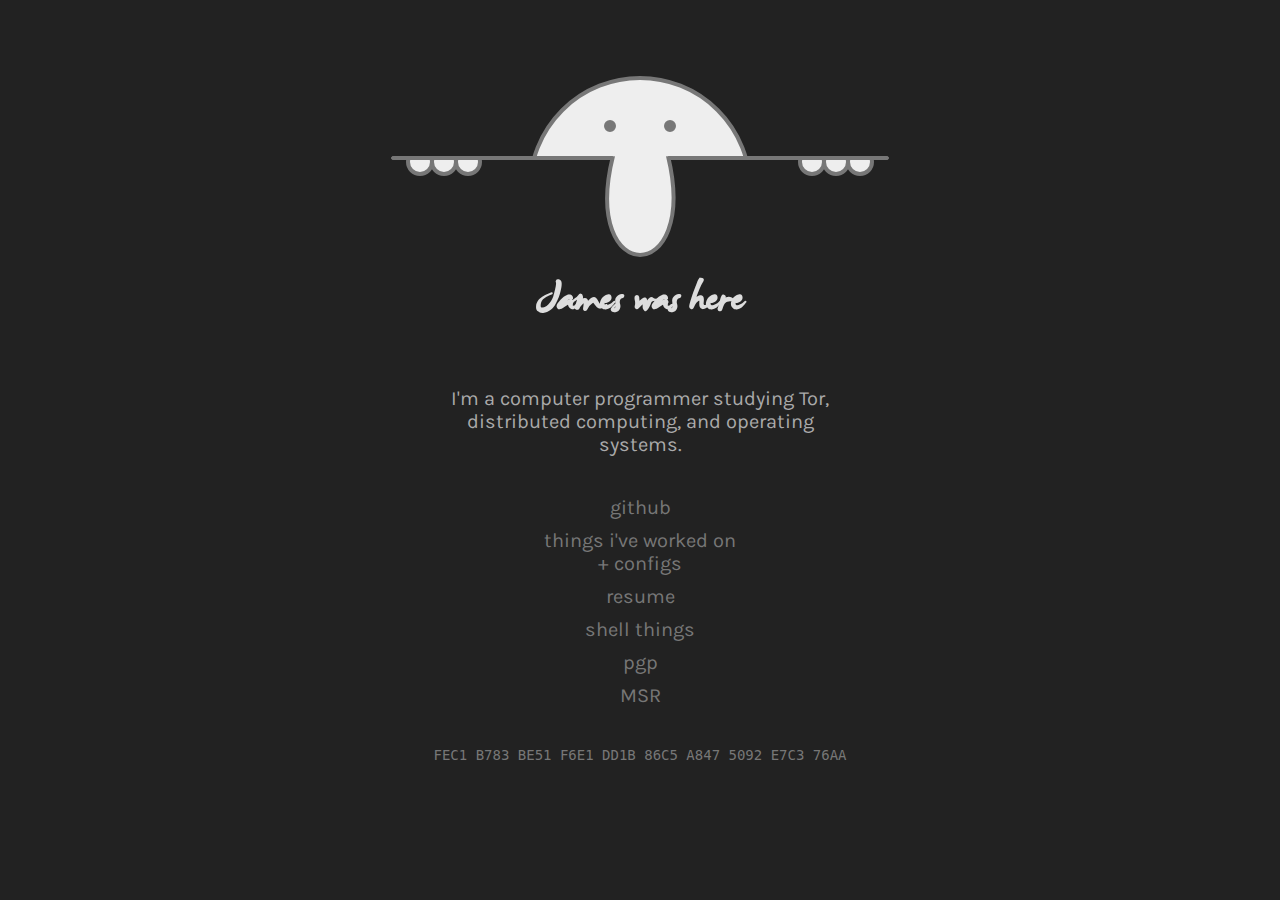
<file: index.html>
<!DOCTYPE html>
<html>
    <head>
        <title>
            jhoughton.me
        </title>
        <meta name="viewport" content="width=device-width, initial-scale=.7">
        <meta charset="UTF-8">
        <script src="https://code.jquery.com/jquery-2.2.4.min.js"></script>
        <script src="tor.js"></script>
        <script>
            document.onready = function() {
                checktor();
                var r = 7.0;
                var svg = document.querySelector("svg");
                var $svg = $(svg);
                var e1 = svg.querySelector(".eye.o");
                var e2 = svg.querySelector(".eye.t");
                var e1cx = e1.getAttribute('cx');
                var e2cx = e2.getAttribute('cx');
                var e1cy = e1.getAttribute('cy');
                var e2cy = e2.getAttribute('cy');
                var throttle = false;
                var to;
                document.onmousemove = function(e) {
                    if(to !== undefined) {
                        clearTimeout(to);
                        to = undefined;
                    }
                    if(throttle) {
                        return;
                    }
                    throttle = true;
                    var o = $svg.offset();
                    var offx1 = e.pageX - e1cx - o.left;
                    var offx2 = e.pageX - e2cx - o.left;
                    var offy1 = e.pageY - e1cy - o.top;
                    var offy2 = e.pageY - e2cy - o.top;
                    var mag1 = Math.sqrt(offx1*offx1 + offy1*offy1);
                    var mag2 = Math.sqrt(offx2*offx2 + offy2*offy2);
                    if(mag1 < r) mag1 = r;
                    if(mag2 < r) mag2 = r;
                    e1.setAttribute('cx', r*offx1/mag1 - -e1cx);
                    e1.setAttribute('cy', r*offy1/mag1 - -e1cy);
                    e2.setAttribute('cx', r*offx2/mag2 - -e2cx);
                    e2.setAttribute('cy', r*offy2/mag2 - -e2cy);
                    requestAnimationFrame(function() {
                        throttle = false;
                    });
                };
                document.onmouseout = function(){
                    to = setTimeout(function(){
                        e1.setAttribute('cx',e1cx);
                        e1.setAttribute('cy',e1cy);
                        e2.setAttribute('cx',e2cx);
                        e2.setAttribute('cy',e2cy);
                    },500);
                };
            };
        </script>
        <link href='https://fonts.googleapis.com/css?family=Karla' rel='stylesheet' type='text/css'>
        <style>
            @font-face {
                font-family: Fajardo;
                src: url("JamesFajardo.ttf");
            }
            html,body {
                background-color: #222;
                min-width: 500px;
            }
            a, p {
                font-family: 'Karla', sans-serif;
                color: #777;
                text-decoration: none;
                font-size: 20px;
                transition: color 100ms;
            }
            a:hover {
                color: #ccc;
            }
            .links {
                width: 100%;
                text-align: center;
            }
            .links a {
                display: block;
                margin-bottom: 10px;
                margin-left: auto;
                margin-right: auto;
                width: 200px;
            }
            svg {
                display: block;
                margin: 0 auto;
                stroke-width: 4px;
                fill: #eee;
                stroke: #777;
                shape-rendering: geometricPrecision;
            }
            circle.eye {
                fill: #777;
                -webkit-transition: all 90ms;
                -moz-transition: all 90ms;
                -ms-transition: all 90ms;
                -o-transition: all 90ms;
                transition: all 90ms;
            }
            .end {
                stroke-width: 1px;
                stroke: #777;
                fill: #777;
            }
            h2 {
                font-family: Fajardo,sans-serif;
                color: #ddd;
                width: 100%;
                margin-top: 10px;
                margin-left: 0;
                margin-right: 0;
                text-align: center;
                font-size: 60px;
            }
            p.bio, p.foot {
                display: block;
                text-align: center;
                margin-left: auto;
                margin-right: auto;
                width: 400px;
                margin-bottom: 40px;
            }
            p.bio {
                color: #aaa;
            }
            p.foot {
                margin-top: 50px;
                color: #444;
                font-size: 16px;
            }
            p.foot a {
                font-size: 16px;
            }
	    p.fingerprint {
		    margin-top: 40px;
		    font-size: 14px;
		    font-family: monospace;
	    }
        </style>
    </head>
    <body>
        <svg height="250" width="500">
            <defs>
                <clipPath id="cut-off">
                    <rect x="140" y="50" width="220" height="101" />
                </clipPath>
                <clipPath id="fingers">
                    <rect x="0" y="151" width="500" height="50" />
                </clipPath>
                <clipPath id="nose">
                    <rect x="0" y = "148.6" width="500" height="200" />
                </clipPath>
            </defs>
            <circle cx="250" cy="180" r="110" clip-path="url(#cut-off)" class="semi" />

            <circle cx="30" cy="154" r="12" clip-path="url(#fingers)" />
            <circle cx="54" cy="154" r="12" clip-path="url(#fingers)" />
            <circle cx="78" cy="154" r="12" clip-path="url(#fingers)" />
            <circle cx="422" cy="154" r="12" clip-path="url(#fingers)" />
            <circle cx="446" cy="154" r="12" clip-path="url(#fingers)" />
            <circle cx="470" cy="154" r="12" clip-path="url(#fingers)" />

            <polyline points="3,150 225,150" class="line" />
            <circle cx="3" cy="150" r="1.5" class="end" />
            <polyline points="276,150 497,150" class="line" />
            <circle cx="497" cy="150" r="1.5" class="end" />
            <path d="M223,148 223,148 C190,280 310,280 278,148" clip-path="url(#nose)" />
            <circle cx="220" cy="118" r="4" class="eye o" />
            <circle cx="280" cy="118" r="4" class="eye t" />
        </svg>
        <h2>
            James was here
        </h2>
        <p class="bio">
        I'm a computer programmer studying Tor, distributed computing, and operating systems.
        </p>
        <div class="links">
            <a href="https://github.com/48ca">github</a>
            <a href="stuff/">things i've worked on + configs</a>
            <a href="resume.pdf">resume</a>
            <a href="shell.html">shell things</a>
            <a href="jhoughton-pub.asc">pgp</a>
            <a href="stuff/MSR.pdf">MSR</a>
	    <p class="fingerprint">FEC1 B783 BE51 F6E1 DD1B  86C5 A847 5092 E7C3 76AA</p>
        </div>
    </body>
</html>
</file>
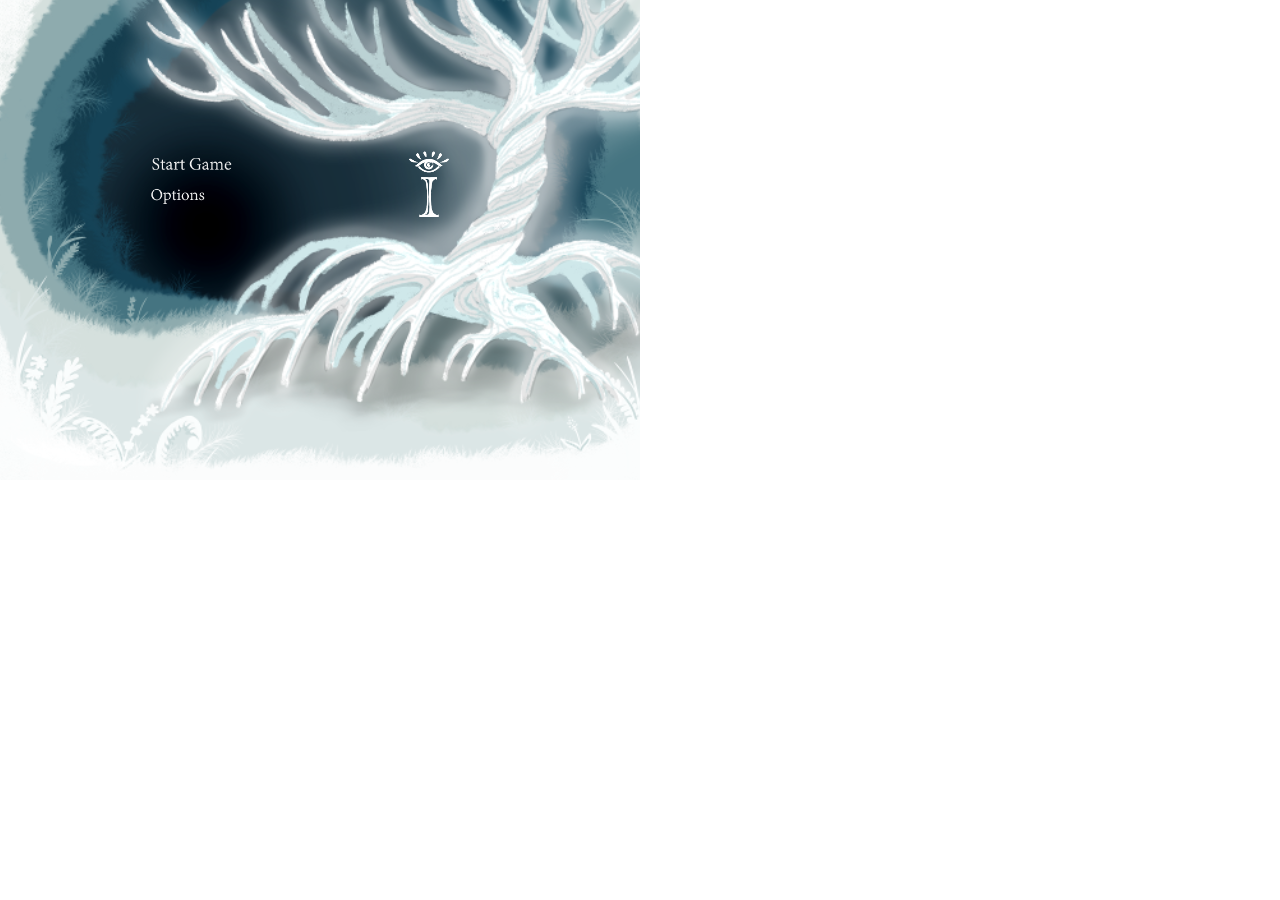
<file: eye/index.html>
<!DOCTYPE html>
<html lang="en">
<head>
	
	<meta charset="utf-8">
	
	<title>p1_0_7_2</title>
	
	<meta id="viewport" name="viewport" content="width=device-width, initial-scale=1.0, maximum-scale=1.0, user-scalable=no" />
	<meta name="apple-mobile-web-app-capable" content="yes">
	
	
	<link rel="shortcut icon" type="image/png" href="./favicon.png">
	
	
	<script type="text/javascript" src="./p1_0_7_2.js"></script>
	
	<script>
		window.addEventListener ("touchmove", function (event) { event.preventDefault (); }, { capture: false, passive: false });
		if (typeof window.devicePixelRatio != 'undefined' && window.devicePixelRatio > 2) {
			var meta = document.getElementById ("viewport");
			meta.setAttribute ('content', 'width=device-width, initial-scale=' + (2 / window.devicePixelRatio) + ', user-scalable=no');
		}
	</script>
	
	<style>
		html,body { margin: 0; padding: 0; height: 100%; overflow: hidden; }
		#openfl-content { background: #000000; width: 640px; height: 480px; }

	</style>
	
</head>
<body>
	
	<noscript>This webpage makes extensive use of JavaScript. Please enable JavaScript in your web browser to view this page.</noscript>
	
	<div id="openfl-content"></div>
	
	<script type="text/javascript">
		lime.embed ("p1_0_7_2", "openfl-content", 640, 480, { parameters: {} });
	</script>
	
</body>
</html>
</file>
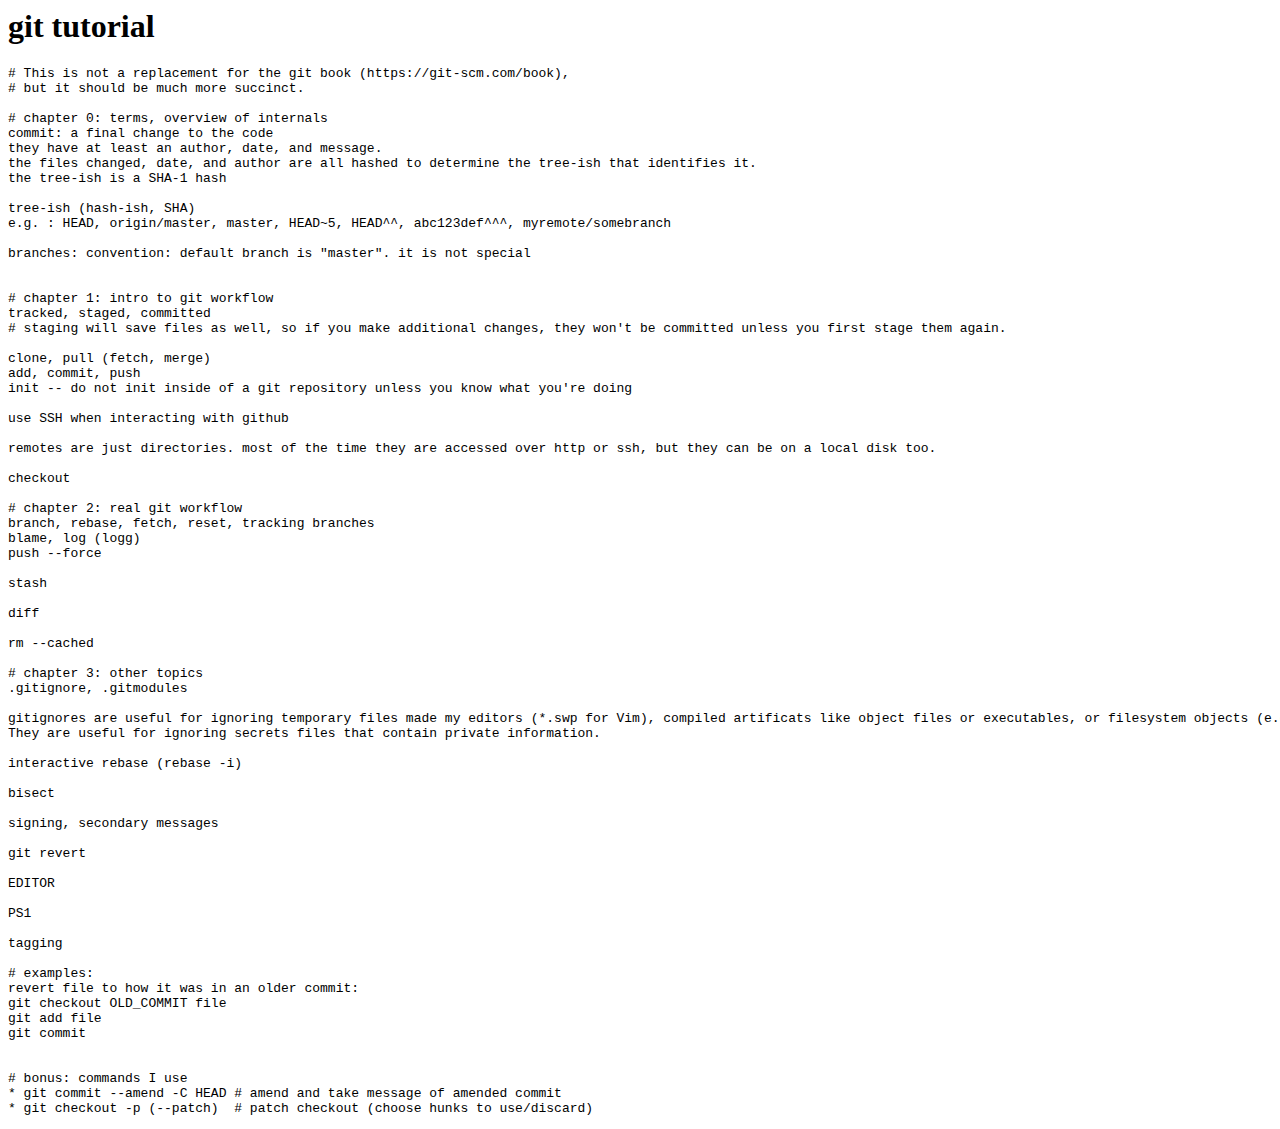
<file: git/index.html>
<html>
<head>
<title>
</title>
</head>
<body>
<h1>git tutorial</h1>
<pre>
# This is not a replacement for the git book (https://git-scm.com/book),
# but it should be much more succinct.

# chapter 0: terms, overview of internals
commit: a final change to the code
they have at least an author, date, and message.
the files changed, date, and author are all hashed to determine the tree-ish that identifies it.
the tree-ish is a SHA-1 hash

tree-ish (hash-ish, SHA)
e.g. : HEAD, origin/master, master, HEAD~5, HEAD^^, abc123def^^^, myremote/somebranch

branches: convention: default branch is "master". it is not special


# chapter 1: intro to git workflow
tracked, staged, committed
# staging will save files as well, so if you make additional changes, they won't be committed unless you first stage them again.

clone, pull (fetch, merge)
add, commit, push
init -- do not init inside of a git repository unless you know what you're doing

use SSH when interacting with github

remotes are just directories. most of the time they are accessed over http or ssh, but they can be on a local disk too.

checkout

# chapter 2: real git workflow
branch, rebase, fetch, reset, tracking branches
blame, log (logg)
push --force

stash

diff

rm --cached

# chapter 3: other topics
.gitignore, .gitmodules

gitignores are useful for ignoring temporary files made my editors (*.swp for Vim), compiled artificats like object files or executables, or filesystem objects (e.g. .DS_STORE for OSX).
They are useful for ignoring secrets files that contain private information.

interactive rebase (rebase -i)

bisect

signing, secondary messages

git revert

EDITOR

PS1

tagging

# examples:
revert file to how it was in an older commit:
git checkout OLD_COMMIT file
git add file
git commit


# bonus: commands I use 
* git commit --amend -C HEAD # amend and take message of amended commit
* git checkout -p (--patch)  # patch checkout (choose hunks to use/discard)
</pre>
</body>
</html>
</file>
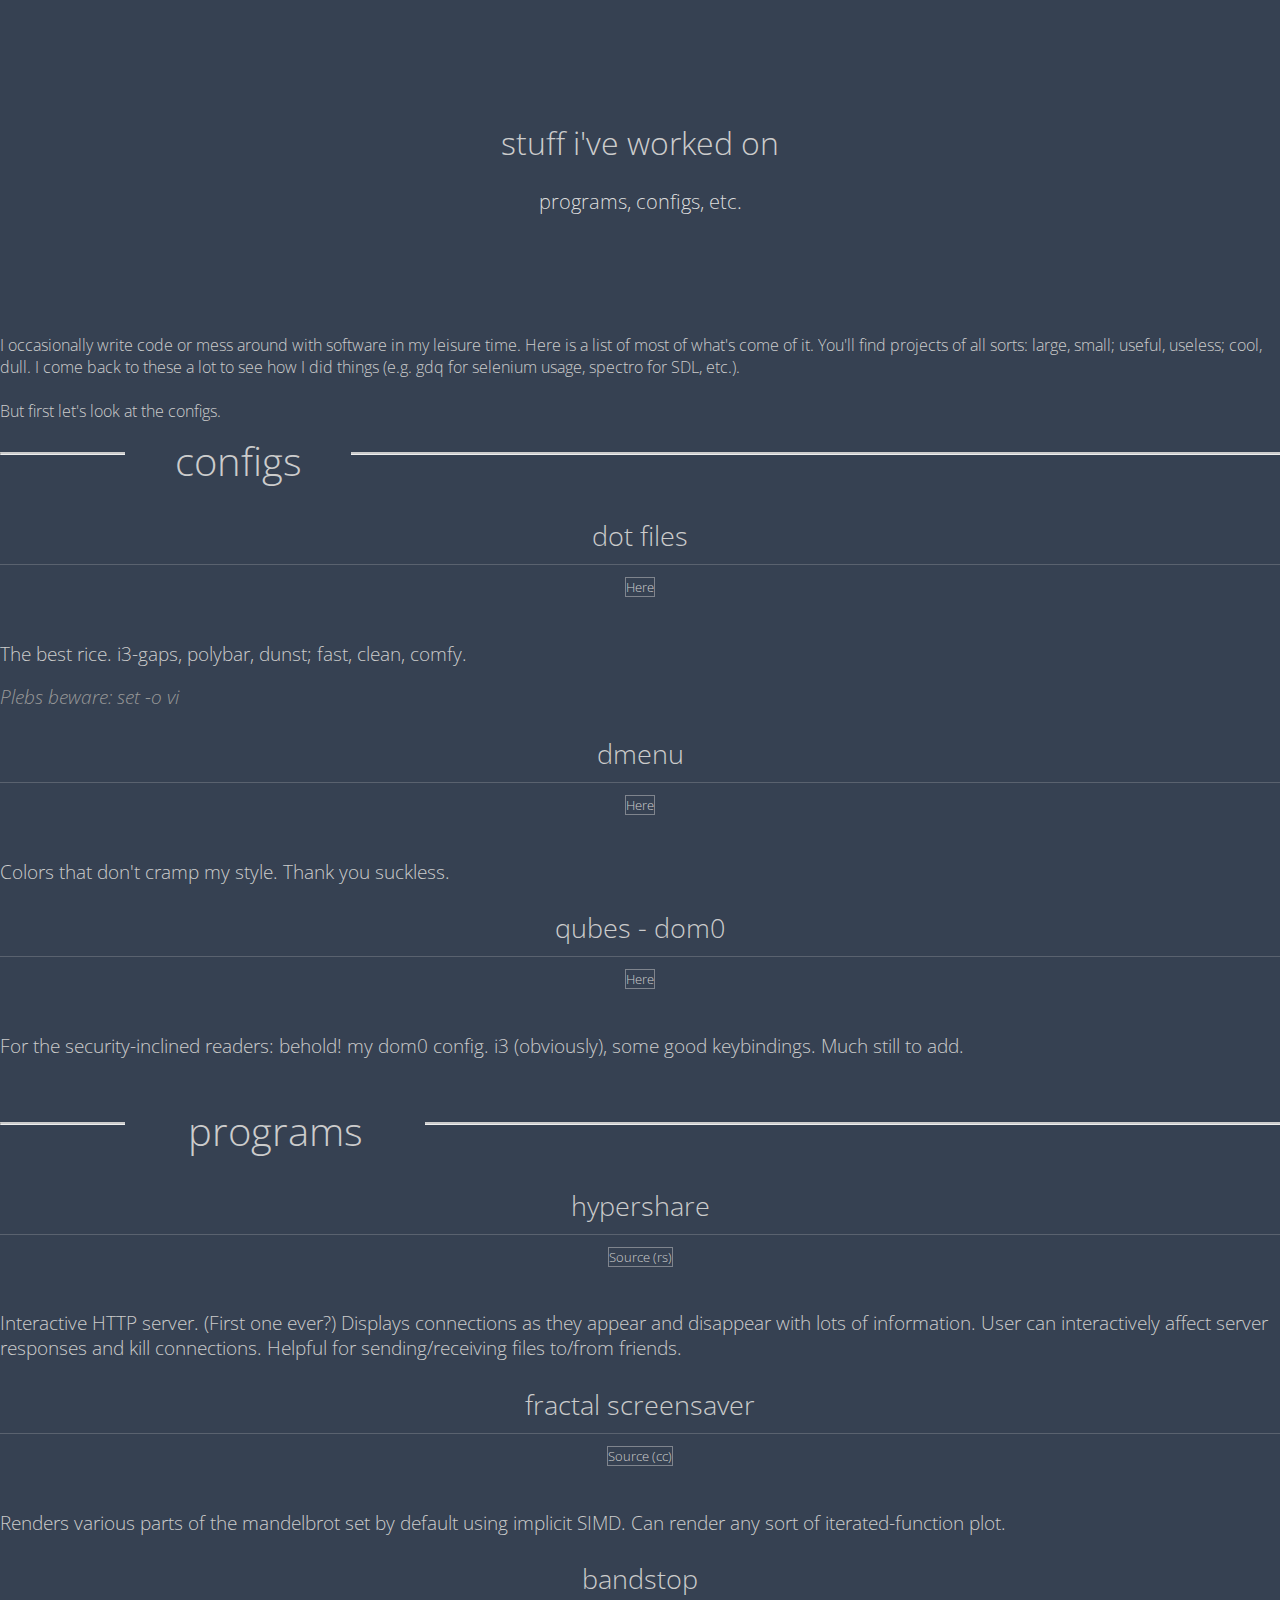
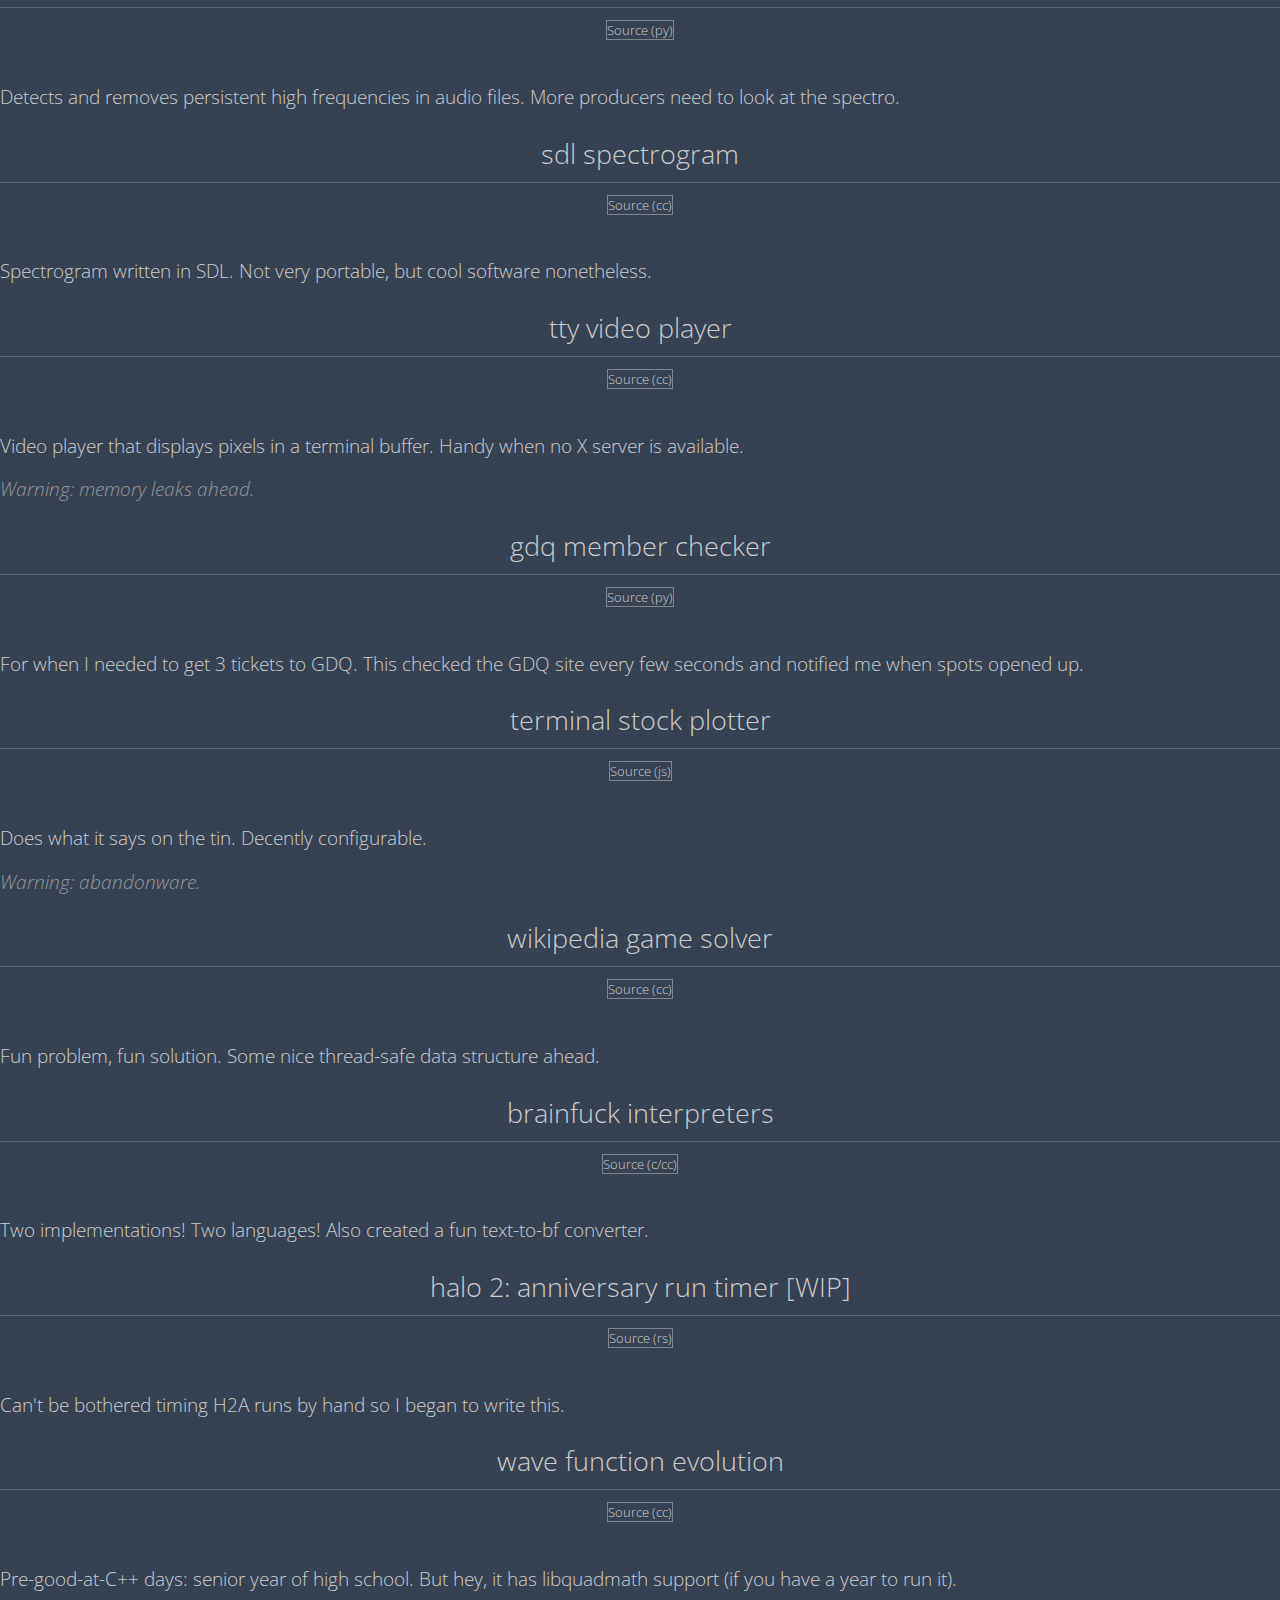
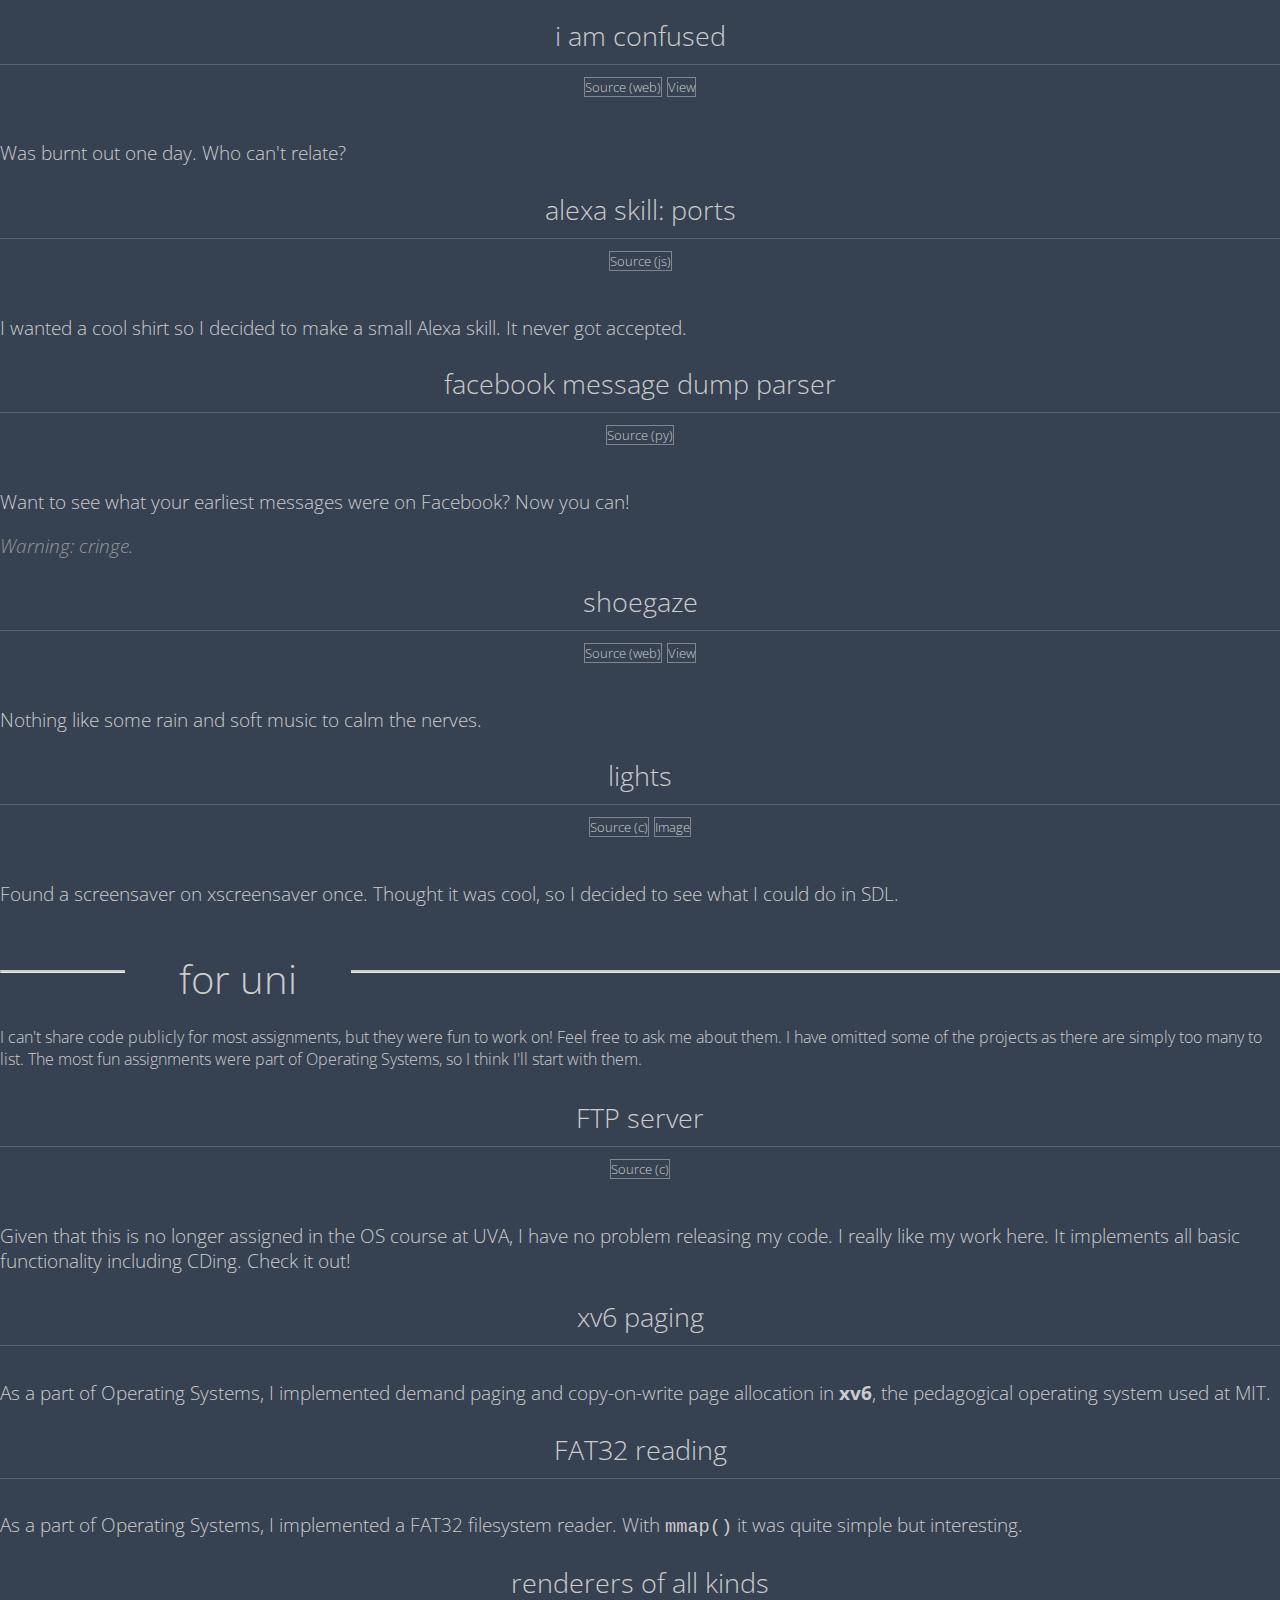
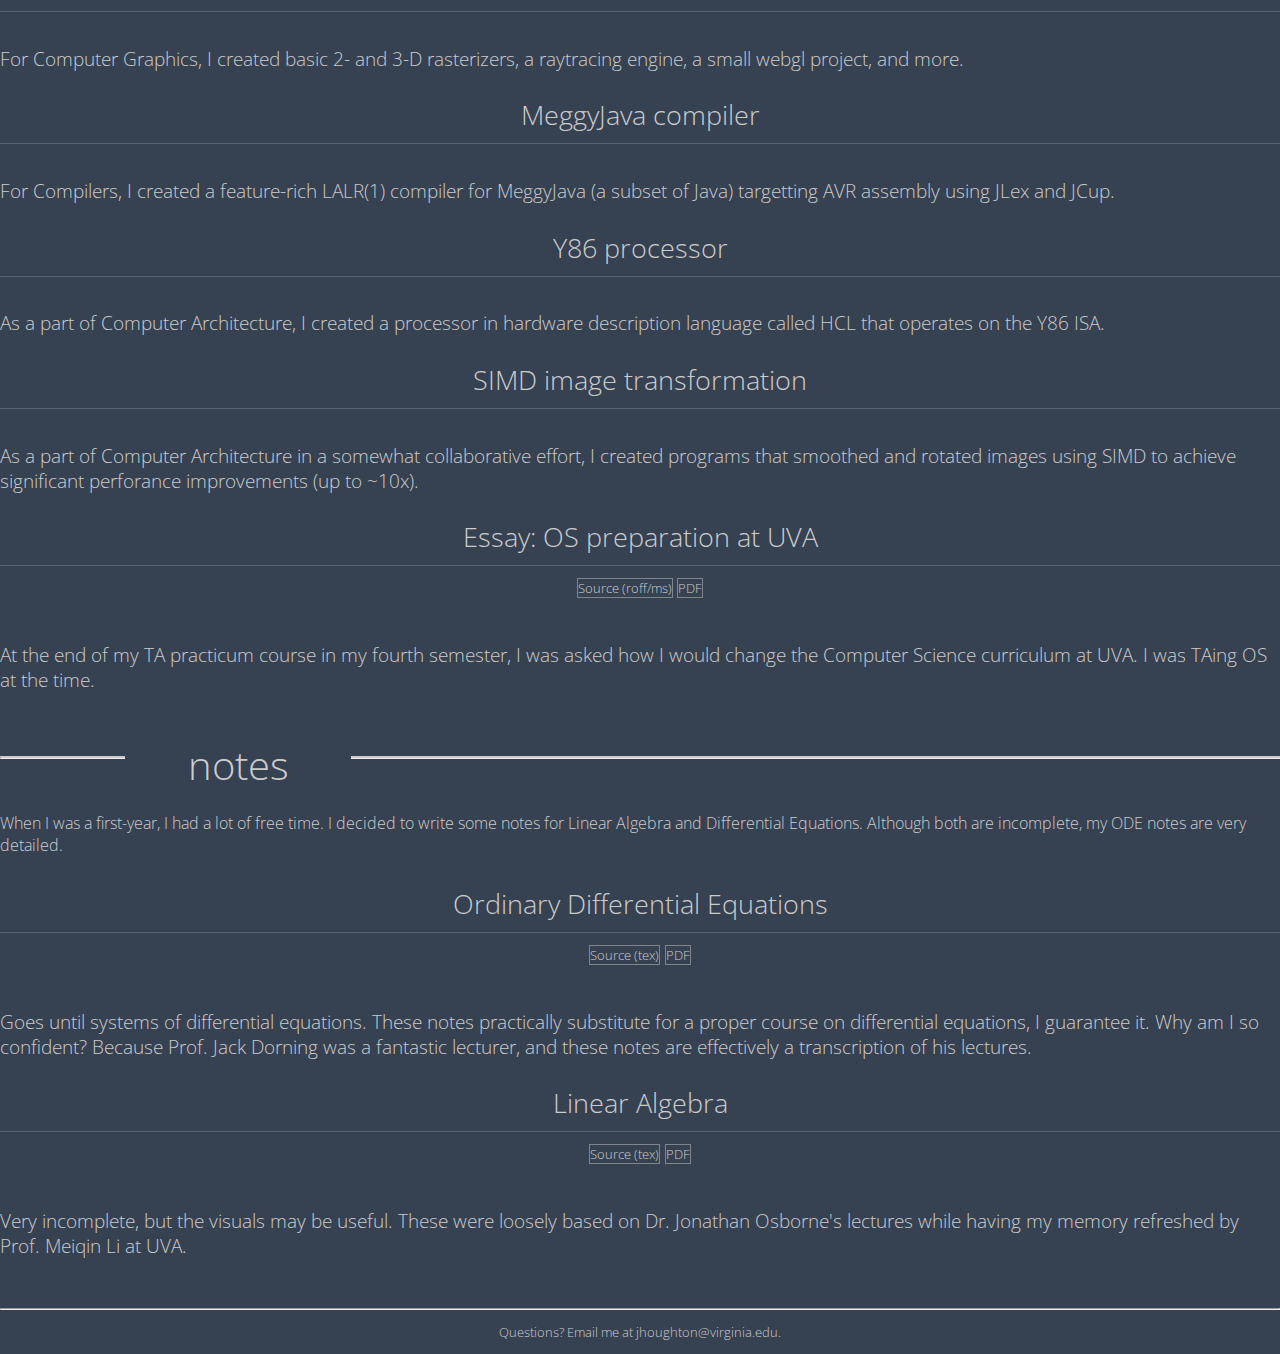
<file: stuff/index.html>
<!DOCTYPE html>
<html>
    <head>
        <title>
            various things i've worked on
        </title>
        <meta name="viewport" content="width=device-width, initial-scale=1, shrink-to-fit=no">
        <script src="https://code.jquery.com/jquery-3.2.1.slim.min.js" integrity="sha384-KJ3o2DKtIkvYIK3UENzmM7KCkRr/rE9/Qpg6aAZGJwFDMVNA/GpGFF93hXpG5KkN" crossorigin="anonymous"></script>
        <script src="https://cdnjs.cloudflare.com/ajax/libs/popper.js/1.11.0/umd/popper.min.js" integrity="sha384-b/U6ypiBEHpOf/4+1nzFpr53nxSS+GLCkfwBdFNTxtclqqenISfwAzpKaMNFNmj4" crossorigin="anonymous"></script>
        <link rel="stylesheet" href="https://maxcdn.bootstrapcdn.com/bootstrap/4.0.0-beta/css/bootstrap.min.css" integrity="sha384-/Y6pD6FV/Vv2HJnA6t+vslU6fwYXjCFtcEpHbNJ0lyAFsXTsjBbfaDjzALeQsN6M" crossorigin="anonymous">
        <script src="https://maxcdn.bootstrapcdn.com/bootstrap/4.0.0-beta/js/bootstrap.min.js" integrity="sha384-h0AbiXch4ZDo7tp9hKZ4TsHbi047NrKGLO3SEJAg45jXxnGIfYzk4Si90RDIqNm1" crossorigin="anonymous"></script>
        <link href="https://fonts.googleapis.com/css?family=Open+Sans:300" rel="stylesheet">
        <link href="https://fonts.googleapis.com/css?family=Open+Sans" rel="stylesheet">
        <link rel="stylesheet" href="styles.css">
    </head>
    <body>
        <header class="header">
            <div class="container">
                <div class="row">
                    <div class="col-lg-8 col-md-10 mx-auto">
                        <div class="heading">
                            <h1 class="title">
                                stuff i've worked on
                            </h1>
                            <span class="subheading">
                                programs, configs, etc.
                            </span>
                        </div>
                    </div>
                </div>
            </div>
        </header>
        <div class="container">
            <p>
            I occasionally write code or mess around with software in my leisure time. Here is a list of most of what's come of it. You'll find projects of all sorts: large, small; useful, useless; cool, dull.
            I come back to these a lot to see how I did things (e.g. gdq for selenium usage, spectro for SDL, etc.).
            <br><br>
            But first let's look at the configs.
            </p>
            <div class="section-header">
                <h2 class="">
                    configs
                </h2>
                <hr/>
            </div>
            <div class="row work">
                <div class="content col-md-3 col-sm-6">
                    <h3><a href="//github.com/48ca/dot-files">dot files</a></h3>
                    <div class="buttons">
                        <a class="btn btn-sm btn-inverse" href="https://github.com/48ca/dot-files">Here</a>
                    </div>
                    <div class="row">
                        <div class="col-sm-12">
                            <p>
                            The best rice. i3-gaps, polybar, dunst; fast, clean, comfy.
                            <p class="warning">Plebs beware: set -o vi</p>
                            </p>
                        </div>
                    </div>
                </div>
                <div class="content col-md-3 col-sm-6">
                    <h3><a href="//github.com/48ca/dmenu">dmenu</a></h3>
                    <div class="buttons">
                        <a class="btn btn-sm btn-inverse" href="https://github.com/48ca/dmenu">Here</a>
                    </div>
                    <div class="row">
                        <div class="col-sm-12">
                            <p>
                            Colors that don't cramp my style. Thank you suckless.
                            </p>
                        </div>
                    </div>
                </div>
                <div class="content col-md-3 col-sm-6">
                    <h3><a href="//github.com/48ca/qubes-files">qubes - dom0</a></h3>
                    <div class="buttons">
                        <a class="btn btn-sm btn-inverse" href="https://github.com/48ca/qubes-files">Here</a>
                    </div>
                    <div class="row">
                        <div class="col-sm-12">
                            <p>
                            For the security-inclined readers: behold! my dom0 config. i3 (obviously), some good keybindings. Much still to add.
                            </p>
                        </div>
                    </div>
                </div>
            </div>
            <div class="section-header">
                <h2 class="wide">
                    programs
                </h2>
                <hr/>
            </div>
            <div class="row work">
                <div class="content col-md-3 col-sm-6">
                    <h3><a href="//github.com/48ca/hypershare">hypershare</a></h3>
                    <div class="buttons">
                        <a class="btn btn-sm btn-inverse" href="https://github.com/48ca/hypershare">Source (rs)</a>
                    </div>
                    <div class="row">
                        <div class="col-sm-12">
                            <p>
                            Interactive HTTP server. (First one ever?) Displays connections as they appear and disappear with lots of information. User can interactively affect server responses and kill connections. Helpful for sending/receiving files to/from friends.
                            </p>
                        </div>
                    </div>
                </div>
                <div class="content col-md-3 col-sm-6">
                    <h3><a href="//github.com/48ca/fractal-screensaver">fractal screensaver</a></h3>
                    <div class="buttons">
                        <a class="btn btn-sm btn-inverse" href="https://github.com/48ca/fractal-screensaver">Source (cc)</a>
                    </div>
                    <div class="row">
                        <div class="col-sm-12">
                            <p>
                            Renders various parts of the mandelbrot set by default using implicit SIMD. Can render any sort of iterated-function plot.
                            </p>
                        </div>
                    </div>
                </div>
                <div class="content col-md-3 col-sm-6">
                    <h3><a href="//github.com/48ca/bandstop">bandstop</a></h3>
                    <div class="buttons">
                        <a class="btn btn-sm btn-inverse" href="https://github.com/48ca/bandstop">Source (py)</a>
                    </div>
                    <div class="row">
                        <div class="col-sm-12">
                            <p>
                            Detects and removes persistent high frequencies in audio files. More producers need to look at the spectro.
                            </p>
                        </div>
                    </div>
                </div>
                <div class="content col-md-3 col-sm-6">
                    <h3><a href="//github.com/48ca/spectro">sdl spectrogram</a></h3>
                    <div class="buttons">
                        <a class="btn btn-sm btn-inverse" href="https://github.com/48ca/spectro">Source (cc)</a>
                    </div>
                    <div class="row">
                        <div class="col-sm-12">
                            <p>
                            Spectrogram written in SDL. Not very portable, but cool software nonetheless.
                            </p>
                        </div>
                    </div>
                </div>
                <div class="content col-md-3 col-sm-6">
                    <h3><a href="//github.com/48ca/ttydisp">tty video player</a></h3>
                    <div class="buttons">
                        <a class="btn btn-sm btn-inverse" href="https://github.com/48ca/ttydisp">Source (cc)</a>
                    </div>
                    <div class="row">
                        <div class="col-sm-12">
                            <p>
                            Video player that displays pixels in a terminal buffer. Handy when no X server is available.
                            <p class="warning">Warning: memory leaks ahead.</p>
                            </p>
                        </div>
                    </div>
                </div>
                <div class="content col-md-3 col-sm-6">
                    <h3><a href="//github.com/48ca/gdq">gdq member checker</a></h3>
                    <div class="buttons">
                        <a class="btn btn-sm btn-inverse" href="https://github.com/48ca/gdq">Source (py)</a>
                    </div>
                    <div class="row">
                        <div class="col-sm-12">
                            <p>
                            For when I needed to get 3 tickets to GDQ. This checked the GDQ site every few seconds and notified me when spots opened up.
                            </p>
                        </div>
                    </div>
                </div>
                <div class="content col-md-3 col-sm-6">
                    <h3><a href="//github.com/48ca/termiex">terminal stock plotter</a></h3>
                    <div class="buttons">
                        <a class="btn btn-sm btn-inverse" href="https://github.com/48ca/termiex">Source (js)</a>
                    </div>
                    <div class="row">
                        <div class="col-sm-12">
                            <p>
                            Does what it says on the tin. Decently configurable.
                            <p class="warning">Warning: abandonware.</p>
                            </p>
                        </div>
                    </div>
                </div>
                <div class="content col-md-3 col-sm-6">
                    <h3><a href="//github.com/48ca/wikipedia">wikipedia game solver</a></h3>
                    <div class="buttons">
                        <a class="btn btn-sm btn-inverse" href="https://github.com/48ca/wikipedia">Source (cc)</a>
                    </div>
                    <div class="row">
                        <div class="col-sm-12">
                            <p>
                            Fun problem, fun solution. Some nice thread-safe data structure ahead.
                            </p>
                        </div>
                    </div>
                </div>
                <div class="content col-md-3 col-sm-6">
                    <h3><a href="//github.com/48ca/bf">brainfuck interpreters</a></h3>
                    <div class="buttons">
                        <a class="btn btn-sm btn-inverse" href="https://github.com/48ca/bf">Source (c/cc)</a>
                    </div>
                    <div class="row">
                        <div class="col-sm-12">
                            <p>
                            Two implementations! Two languages! Also created a fun text-to-bf converter.
                            </p>
                        </div>
                    </div>
                </div>
                <div class="content col-md-3 col-sm-6">
                    <h3><a href="//github.com/48ca/h2a-timer">halo 2: anniversary run timer [WIP]</a></h3>
                    <div class="buttons">
                        <a class="btn btn-sm btn-inverse" href="https://github.com/48ca/h2a-timer">Source (rs)</a>
                    </div>
                    <div class="row">
                        <div class="col-sm-12">
                            <p>
                            Can't be bothered timing H2A runs by hand so I began to write this.
                            </p>
                        </div>
                    </div>
                </div>
                <div class="content col-md-3 col-sm-6">
                    <h3><a href="//github.com/48ca/wave-function-evolution">wave function evolution</a></h3>
                    <div class="buttons">
                        <a class="btn btn-sm btn-inverse" href="https://github.com/48ca/wave-function-evolution">Source (cc)</a>
                    </div>
                    <div class="row">
                        <div class="col-sm-12">
                            <p>
                            Pre-good-at-C++ days: senior year of high school. But hey, it has libquadmath support (if you have a year to run it).
                            </p>
                        </div>
                    </div>
                </div>
                <div class="content col-md-3 col-sm-6">
                    <h3><a href="//github.com/48ca/question">i am confused</a></h3>
                    <div class="buttons">
                        <a class="btn btn-sm btn-inverse" href="https://github.com/48ca/question">Source (web)</a>
                        <a class="btn btn-sm btn-inverse" href="https://jhoughton.me/question">View</a>
                    </div>
                    <div class="row">
                        <div class="col-sm-12">
                            <p>
                            Was burnt out one day. Who can't relate?
                            </p>
                        </div>
                    </div>
                </div>
                <div class="content col-md-3 col-sm-6">
                    <h3><a href="//github.com/48ca/alexa-port-numbers">alexa skill: ports</a></h3>
                    <div class="buttons">
                        <a class="btn btn-sm btn-inverse" href="https://github.com/48ca/alexa-port-numbers">Source (js)</a>
                    </div>
                    <div class="row">
                        <div class="col-sm-12">
                            <p>
                            I wanted a cool shirt so I decided to make a small Alexa skill. It never got accepted.
                            </p>
                        </div>
                    </div>
                </div>
                <div class="content col-md-3 col-sm-6">
                    <h3><a href="//github.com/48ca/facebook-message-dump-parser">facebook message dump parser</a></h3>
                    <div class="buttons">
                        <a class="btn btn-sm btn-inverse" href="https://github.com/48ca/facebook-message-dump-parser">Source (py)</a>
                    </div>
                    <div class="row">
                        <div class="col-sm-12">
                            <p>
                            Want to see what your earliest messages were on Facebook? Now you can!
                            <p class="warning">Warning: cringe.</p>
                            </p>
                        </div>
                    </div>
                </div>
                <div class="content col-md-3 col-sm-6">
                    <h3><a href="//github.com/48ca/shoegaze">shoegaze</a></h3>
                    <div class="buttons">
                        <a class="btn btn-sm btn-inverse" href="https://github.com/48ca/shoegaze">Source (web)</a>
                        <a class="btn btn-sm btn-inverse" href="https://jhoughton.me/shoegaze">View</a>
                    </div>
                    <div class="row">
                        <div class="col-sm-12">
                            <p>
                            Nothing like some rain and soft music to calm the nerves.
                            </p>
                        </div>
                    </div>
                </div>
                <div class="content col-md-3 col-sm-6">
                    <h3><a href="//github.com/48ca/lights">lights</a></h3>
                    <div class="buttons">
                        <a class="btn btn-sm btn-inverse" href="https://github.com/48ca/lights">Source (c)</a>
                        <a class="btn btn-sm btn-inverse" href="lights.png">Image</a>
                    </div>
                    <div class="row">
                        <div class="col-sm-12">
                            <p>
                            Found a screensaver on xscreensaver once. Thought it was cool, so I decided to see what I could do in SDL.
                            </p>
                        </div>
                    </div>
                </div>
            </div>
            <div class="section-header">
                <h2 class="">
                    for uni
                </h2>
                <hr/>
            </div>
            <p>I can't share code publicly for most assignments, but they were fun to work on! Feel free to ask me about them. I have omitted some of the projects as there are simply too many to list.
            The most fun assignments were part of Operating Systems, so I think I'll start with them.
            </p>
            <div class="row work">
                <div class="content col-md-3 col-sm-6">
                    <h3><a href="#">FTP server</a></h3>
                    <div class="buttons">
                        <a class="btn btn-sm btn-inverse" href="ftp.tar.xz">Source (c)</a>
                    </div>
                    <div class="row">
                        <div class="col-sm-12">
                            <p>
                            Given that this is no longer assigned in the OS course at UVA, I have no problem releasing my code. I really like my work here. It implements all basic functionality including CDing. Check it out!
                            </p>
                        </div>
                    </div>
                </div>
                <div class="content col-md-3 col-sm-6">
                    <h3><a href="#">xv6 paging</a></h3>
                    <div class="row">
                        <div class="col-sm-12">
                            <p>
                            As a part of Operating Systems, I implemented demand paging and copy-on-write page allocation in <a style="font-weight:bold" href="https://github.com/mit-pdos/xv6">xv6</a>, the pedagogical operating system used at MIT.
                            </p>
                        </div>
                    </div>
                </div>
                <div class="content col-md-3 col-sm-6">
                    <h3><a href="#">FAT32 reading</a></h3>
                    <div class="row">
                        <div class="col-sm-12">
                            <p>
                            As a part of Operating Systems, I implemented a FAT32 filesystem reader. With <span style="font-family:monospace;">mmap()</span> it was quite simple but interesting.
                            </p>
                        </div>
                    </div>
                </div>
                <div class="content col-md-3 col-sm-6">
                    <h3><a href="#">renderers of all kinds</a></h3>
                    <div class="row">
                        <div class="col-sm-12">
                            <p>
                            For Computer Graphics, I created basic 2- and 3-D rasterizers, a raytracing engine, a small webgl project, and more.
                            </p>
                        </div>
                    </div>
                </div>
                <div class="content col-md-3 col-sm-6">
                    <h3><a href="#">MeggyJava compiler</a></h3>
                    <div class="row">
                        <div class="col-sm-12">
                            <p>
                            For Compilers, I created a feature-rich LALR(1) compiler for MeggyJava (a subset of Java) targetting AVR assembly using JLex and JCup.
                            </p>
                        </div>
                    </div>
                </div>
                <div class="content col-md-3 col-sm-6">
                    <h3><a href="#">Y86 processor</a></h3>
                    <div class="row">
                        <div class="col-sm-12">
                            <p>
                            As a part of Computer Architecture, I created a processor in hardware description language called HCL that operates on the Y86 ISA.
                            </p>
                        </div>
                    </div>
                </div>
                <div class="content col-md-3 col-sm-6">
                    <h3><a href="#">SIMD image transformation</a></h3>
                    <div class="row">
                        <div class="col-sm-12">
                            <p>
                            As a part of Computer Architecture in a somewhat collaborative effort, I created programs that smoothed and rotated images using SIMD to achieve significant perforance improvements (up to ~10x).
                            </p>
                        </div>
                    </div>
                </div>
                <div class="content col-md-3 col-sm-6">
                    <h3><a href="#">Essay: OS preparation at UVA</a></h3>
                    <div class="buttons">
                        <a class="btn btn-sm btn-inverse" style="width: 120px" href="cs2910/curriculum-redesign.ms">Source (roff/ms)</a>
                        <a class="btn btn-sm btn-inverse disabled" href="cs2910/curriculum-redesign.pdf">PDF</a>
                    </div>
                    <div class="row">
                        <div class="col-sm-12">
                            <p>
                            At the end of my TA practicum course in my fourth semester, I was asked how I would change the Computer Science curriculum at UVA. I was TAing OS at the time.
                            </p>
                        </div>
                    </div>
                </div>
            </div>
            <div class="section-header">
                <h2 class="">
                    notes
                </h2>
                <hr/>
            </div>
            <p>
            When I was a first-year, I had a lot of free time. I decided to write some notes for Linear Algebra and Differential Equations. Although both are incomplete, my ODE notes are very detailed.
            </p>
            <div class="row work">
                <div class="content col-md-6 col-sm-6">
                    <h3><a href="apma2130">Ordinary Differential Equations</a></h3>
                    <div class="buttons">
                        <a class="btn btn-sm btn-inverse" href="apma2130.tar.xz">Source (tex)</a>
                        <a class="btn btn-sm btn-inverse" href="apma2130.pdf">PDF</a>
                    </div>
                    <div class="row">
                        <div class="col-sm-12">
                            <p>
                            Goes until systems of differential equations. These notes practically substitute for a proper course on differential equations, I guarantee it. Why am I so confident? Because Prof. Jack Dorning was a fantastic lecturer, and these notes are effectively a transcription of his lectures.
                            </p>
                        </div>
                    </div>
                </div>
                <div class="content col-md-6 col-sm-6">
                    <h3><a href="apma3080">Linear Algebra</a></h3>
                    <div class="buttons">
                        <a class="btn btn-sm btn-inverse" href="apma3080.tar.xz">Source (tex)</a>
                        <a class="btn btn-sm btn-inverse" href="apma3080.pdf">PDF</a>
                    </div>
                    <div class="row">
                        <div class="col-sm-12">
                            <p>
                            Very incomplete, but the visuals may be useful. These were loosely based on Dr. Jonathan Osborne's lectures while having my memory refreshed by Prof. Meiqin Li at UVA.
                            </p>
                        </div>
                    </div>
                </div>
            </div>
        </div>
        <hr/>
        <div class="container">
            <div class="row footer">
                <div class="col-md-4"> <!-- Left side of footer -->
                </div>
                <div class="col-md-4">
                </div>
                <div class="col-md-4"> <!-- Right side of footer -->
                    <p class="center">
                    Questions? Email me at <a href="mailto:jhoughton@virginia.edu">jhoughton@virginia.edu</a>.
                    </p>
                </div>
            </div>
        </div>
    </body>
</html>
</file>
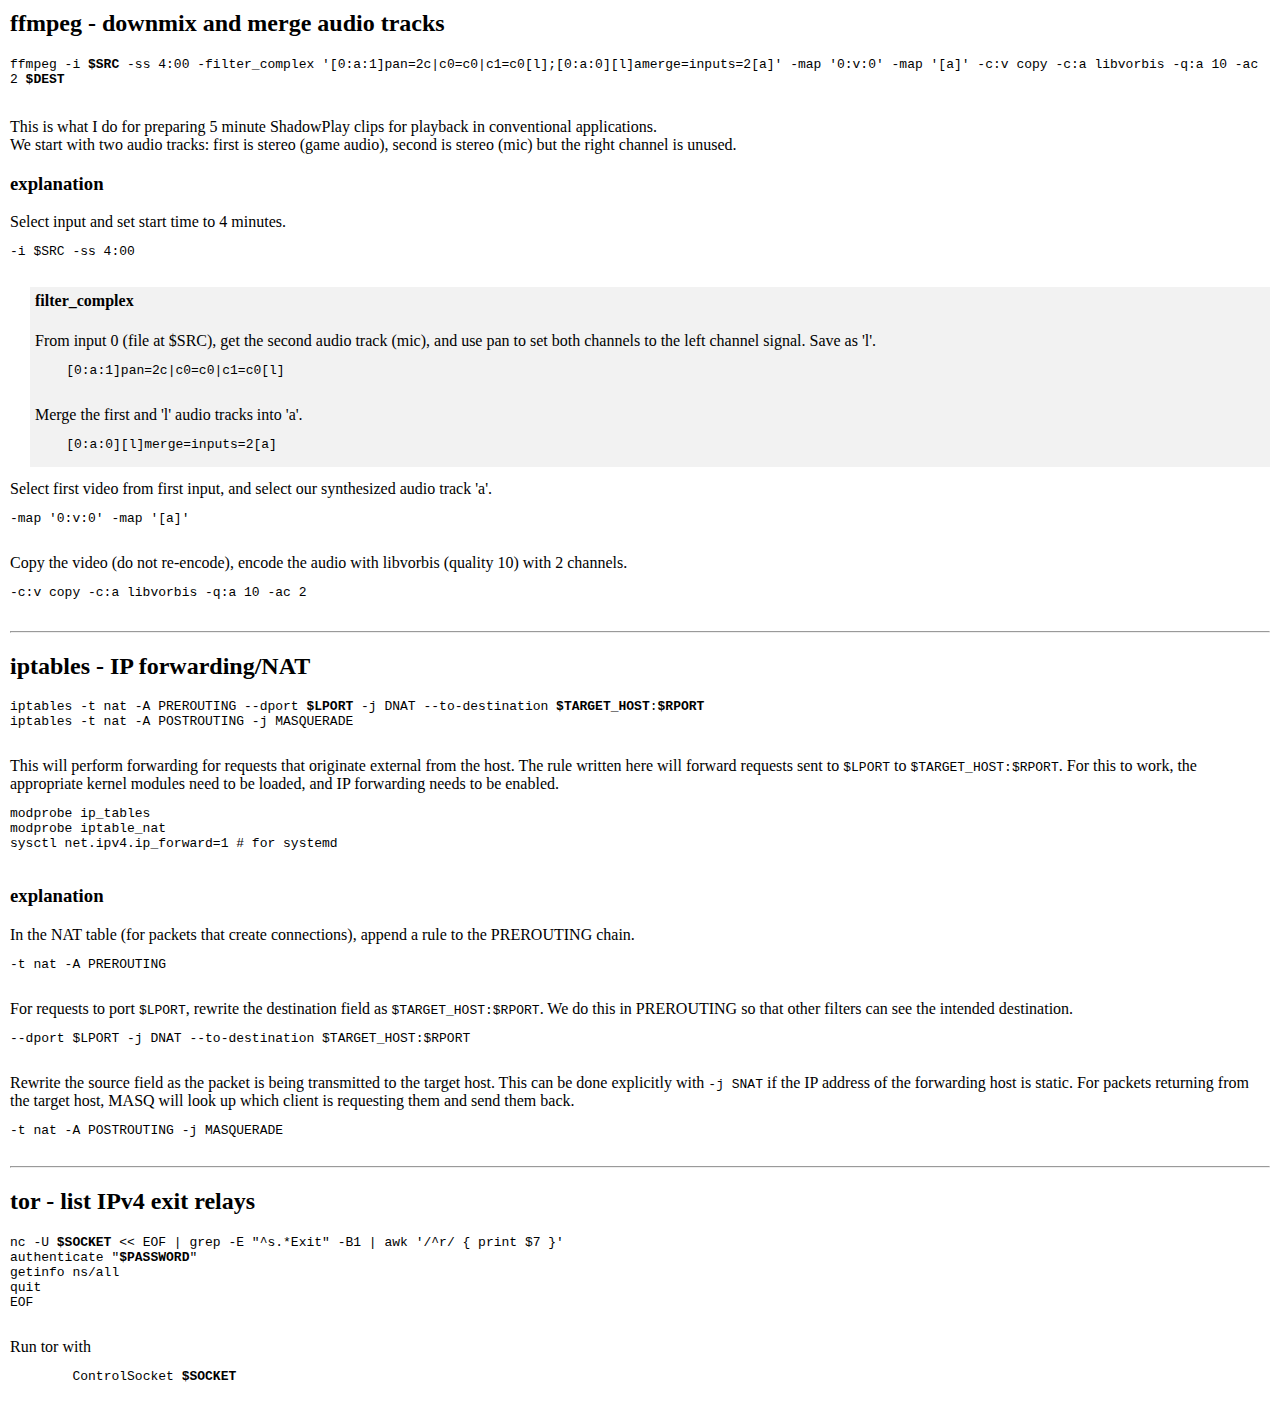
<file: shell.html>
<html>
    <head>
        <title>jhoughton.me - some helpful shell things</title>
        <link rel="stylesheet" href="styles.css">
    </head>
    <body>
        <h2>ffmpeg - downmix and merge audio tracks</h2>
        <pre>
ffmpeg -i <b>$SRC</b> -ss 4:00 -filter_complex '[0:a:1]pan=2c|c0=c0|c1=c0[l];[0:a:0][l]amerge=inputs=2[a]' -map '0:v:0' -map '[a]' -c:v copy -c:a libvorbis -q:a 10 -ac 2 <b>$DEST</b>
        </pre>
        <p>
        This is what I do for preparing 5 minute ShadowPlay clips for playback in conventional applications.<br>
        We start with two audio tracks: first is stereo (game audio), second is stereo (mic) but the right channel is unused.</br>
        <h3>explanation</h3>
        Select input and set start time to 4 minutes.
        <pre>
-i $SRC -ss 4:00
        </pre>
        <div id="filter_complex">
            <h4>filter_complex</h4>
            From input 0 (file at $SRC), get the second audio track (mic), and use pan to set both channels to the left channel signal. Save as 'l'.
            <pre>
    [0:a:1]pan=2c|c0=c0|c1=c0[l]
            </pre>
            Merge the first and 'l' audio tracks into 'a'.
            <pre>
    [0:a:0][l]merge=inputs=2[a]
            </pre>
        </div>
        Select first video from first input, and select our synthesized audio track 'a'.
        <pre>
-map '0:v:0' -map '[a]'
        </pre>
        Copy the video (do not re-encode), encode the audio with libvorbis (quality 10) with 2 channels.
        <pre>
-c:v copy -c:a libvorbis -q:a 10 -ac 2
        </pre>
        </p>
        <hr></hr>
        <h2>iptables - IP forwarding/NAT</h2>
        <pre>
iptables -t nat -A PREROUTING --dport <b>$LPORT</b> -j DNAT --to-destination <b>$TARGET_HOST</b>:<b>$RPORT</b>
iptables -t nat -A POSTROUTING -j MASQUERADE
        </pre>
        This will perform forwarding for requests that originate external from the host. The rule written here will forward requests sent to <pre class="inline">$LPORT</pre> to <pre class="inline">$TARGET_HOST:$RPORT</pre>.
        For this to work, the appropriate kernel modules need to be loaded, and IP forwarding needs to be enabled.
        <pre>
modprobe ip_tables
modprobe iptable_nat
sysctl net.ipv4.ip_forward=1 # for systemd
        </pre>
        <h3>explanation</h3>
        In the NAT table (for packets that create connections), append a rule to the PREROUTING chain.
        <pre>
-t nat -A PREROUTING
        </pre>
        For requests to port <pre class="inline">$LPORT</pre>, rewrite the destination field as <pre class="inline">$TARGET_HOST:$RPORT</pre>. We do this in PREROUTING so that other filters can see the intended destination.
        <pre>
--dport $LPORT -j DNAT --to-destination $TARGET_HOST:$RPORT
        </pre>
        Rewrite the source field as the packet is being transmitted to the target host. This can be done explicitly with <pre class="inline">-j SNAT</pre> if the IP address of the forwarding host is static. For packets returning from the target host, MASQ will look up which client is requesting them and send them back.
        <pre>
-t nat -A POSTROUTING -j MASQUERADE
        </pre>
        <hr></hr>
        <h2>tor - list IPv4 exit relays</h2>
        <pre>
nc -U <b>$SOCKET</b> &lt;&lt; EOF | grep -E "^s.*Exit" -B1 | awk '/^r/ { print $7 }'
authenticate "<b>$PASSWORD</b>"
getinfo ns/all
quit
EOF
        </pre>
        Run tor with
        <pre>
        ControlSocket <b>$SOCKET</b>
        </pre>
    </body>
</html>
</file>
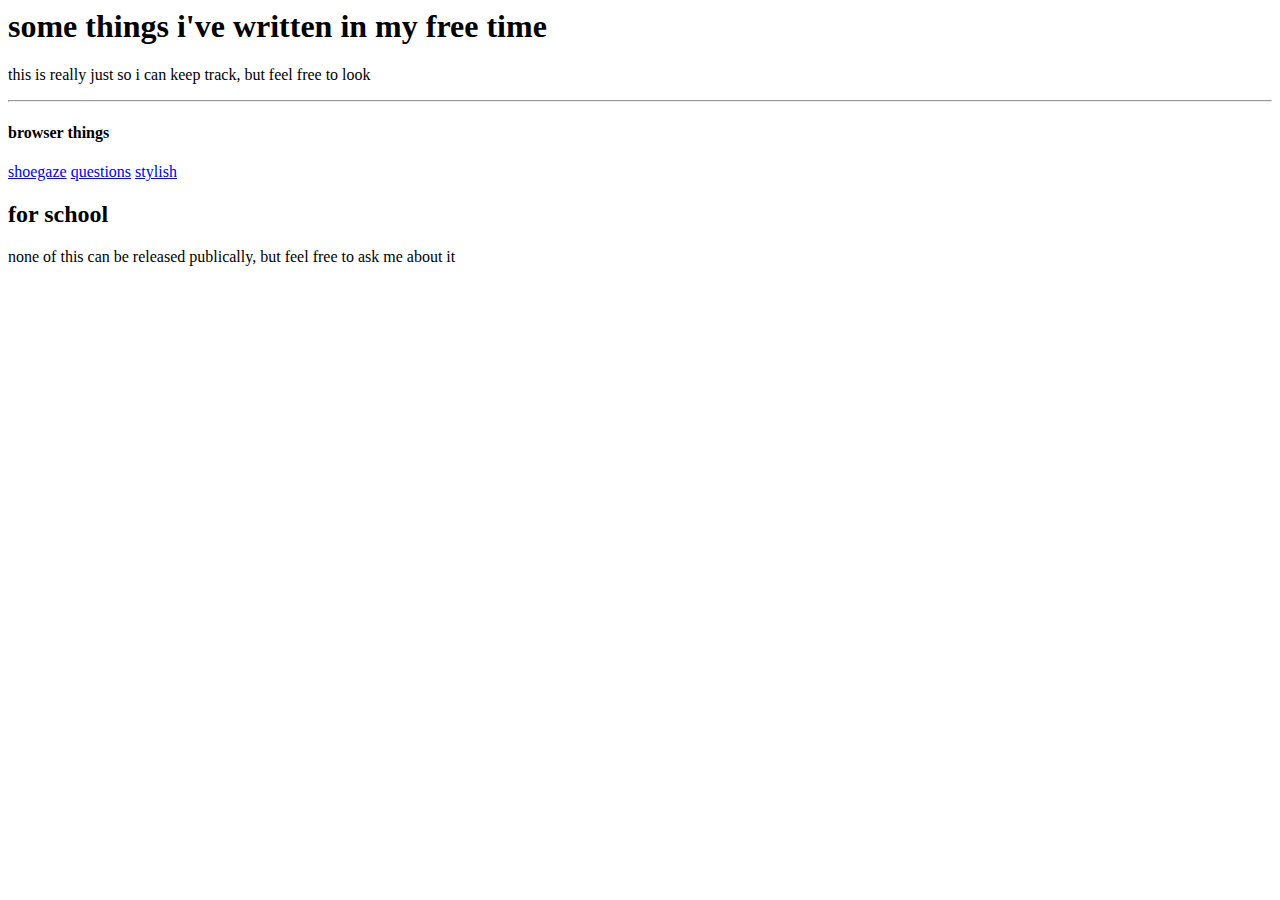
<file: stuff/stuff.html>
<html>
<head>
<title>
stuff i've worked on
</title>
</head>
<body>
<h1>some things i've written in my free time</h1>
<p>this is really just so i can keep track, but feel free to look</p>
<hr></hr>
<h4>browser things</h4>
<a href="/shoegaze">shoegaze</a>
<a href="/question">questions</a>
<a href="/stylish">stylish</a>
<h2>for school</h2>
<p>none of this can be released publically, but feel free to ask me about it</p>
<p>
</p>
</body>
</html>
</file>
<file: stuff/styles.css>
html, body {
    margin: 0;
    padding: 0;
    background-color: #364152;
}

@media (min-width: 576px) and (max-width: 767px) {
	.container {
		max-width: 550px;
	}
}

.center {
	text-align: center;
}

header.header {
    background: no-repeat center center;
    background-size: cover;
}
div.heading {
    padding: 100px 0;
    color: #DDD;
    text-align: center;
}
span.subheading {
	padding-left: 10px;
	padding-top: 5px;
	padding-bottom: 5px;
	padding-right: 10px;
    font-size: 15pt;
    display: block;
    margin: 10px 0 0;
    line-height: 1.1;
	font-weight: 300;
    font-family: 'Open Sans', sans-serif;
}
p, h1, h2, h3, a {
    font-family: 'Open Sans', sans-serif;
    color: #CCC;
    font-weight: 300;
}

@keyframes fade {
	0% {
		opacity: 0;
		transform: translateY(100px);
	}
	100% {
		opacity: 100%;
		transform: translateY(0);
	}
}
.work {
	margin-bottom: 50px;
	animation-name: fade;
	animation-duration: 1.5s;
	margin-top: 30px;
}
.content h3 ~ div {
	/* border-top: 1px rgba(200, 200, 200, .25) solid;
	border-radius: 15px;
	*/
	padding-top: 15px;
}
.content h3 {
	padding-bottom: 10px;
	border-bottom: 1px solid rgba(200, 200, 200, .25);
	margin-bottom: 0;
    text-align: center;
    font-weight: 300;
    font-size: 20pt;
}
.content {
    font-size: 14pt;
}
.content p {
	font-size: 14pt;
}
@media screen and (min-width: 992px) and (max-width: 1199px) {
	.content p {
		font-size: 18pt;
	}
}
@media screen and (min-width: 1200px) {
	.content p {
		font-size: 14pt;
	}
}
a {
	transition: color 500ms;
}
a,
a:hover,
a:active,
a:visited {
    text-decoration: none;
    color: #CCC;
}
a:hover {
	color: #FFF;
}

.section-header h2 {
	line-height: 45px;
    background-color: #364152;
	z-index: 2;
	position: absolute;
	top: 0;
    font-size: 40px;
    font-weight: 300;
    margin: 0 auto;
    text-align: center;
    margin-bottom: 20px;
	display: inline-block;
	width: 226px;
	left: 125px;
}
.section-header h2.wide {
	width: 300px;
}
@media screen and (max-width: 991px) {
    div.section-header > h2 {
		left: calc(50% - 113px);
    }
	div.section-header > h2.wide {
		left: calc(50% - 150px);
	}
	.content h3 {
		font-size: 23px;
	}
}
@media screen and (max-width: 575px) {
	div.section-header > h2 {
		font-size: 30px;
		width: 180px;
		left: calc(50% - 90px);
	}
	div.section-header > h2.wide {
		width: 220px;
		left: calc(50% - 110px);
	}
}

.section-header {
    background-color: #364152;
	position: relative;
	height: 50px;
}
@keyframes hr-expand {
	0% {
		width: 0%;
	}
	100% {
		width: 100%;
	}
}
.section-header hr {
	animation-name: hr-expand;
	animation-duration: 3s;
	z-index: 1;
	position: absolute;
	top: 6px;
	display:  inline-block;
	border-top: 2px solid #CCC;
	width: 100%;
}
div.content {
    margin-top: 10px;
    margin-bottom: 10px;
}
hr.title {
	width: 100%;
	display: inline;
	margin: 0;
	margin-bottom: 10px;
	border-top: 1px solid #CCC;
}

img.img-circle {
	border-radius: 50%;
}
img.img-rounded {
	border-radius: 10px;
}

img.icon {
	max-width: 250px;
	width: 100%;
	margin-bottom: 20px;
}

.katex-parse {
	padding: 10px;
	margin: 0 auto;
	width: 100%;
	border-radius: 10px;
	margin-bottom: 10px;
	border: 1px solid rgba(200,200,200,.75);
	/* background-color: #364152; */
}

.katex-parse * {
	color: #CCC;
}

@media screen and (max-width: 575px) {
	.katex-parse {
		width: 150px;
	}
	.katex {
		font-size: 1.4em;
	}
}
@media screen and (min-width: 576px) and (max-width: 767px) {
	.katex {
		font-size: 1.01em;
	}
}
@media screen and (min-width: 768px) and (max-width: 991px) {
	.katex {
		font-size: 1.4em;
	}
}
@media screen and (min-width: 992px) and (max-width: 1199px) {
	.katex {
		font-size: 1.7em;
	}
}
@media screen and (min-width: 1200px) {
	.katex {
		font-size: 1.01em;
	}
}

.footer {
	font-size: 10pt;
	color: #CCC;
	font-weight: 300;
	margin-bottom: 10px;
}

p.center {
	width: 100%;
	text-align: center;
}

.section-header {
    margin-bottom: 20px;
}

a.btn-inverse {
	border: 1px solid rgba(200,200,200,.5);
	color: #ccc;
}
a.btn-inverse:hover {
	background-color: #ccc;
    color: #364152;
}

.warning {
    color: #999;
    font-style: italic;
}

.content > .buttons {
	text-align: center;
	margin-top: 0;
	padding-top: 10px;
	margin-bottom: 10px;
}

.content > .buttons a {
	font-size: 9.5pt;
	transition: background-color 300ms, color 300ms;
}

@media screen and (min-width: 992px) and (max-width: 1199px) {
	.content > .buttons a {
		font-size: 13pt;
	}
}

.buttons a {
	width: 100px;
}
</file>
<file: styles.css>
html, body {
    margin: 5px;
    background-color: white;
}

pre {
    white-space: pre-wrap;
    word-wrap: break-word;
}

#filter_complex {
    margin-left: 20px;
    background-color: rgba(0,0,0,.05);
    padding-top: 5px;
    padding-left: 5px;
}
#filter_complex h4 {
    margin-top: 0;
}

.inline {
    display: inline;
}
</file>
